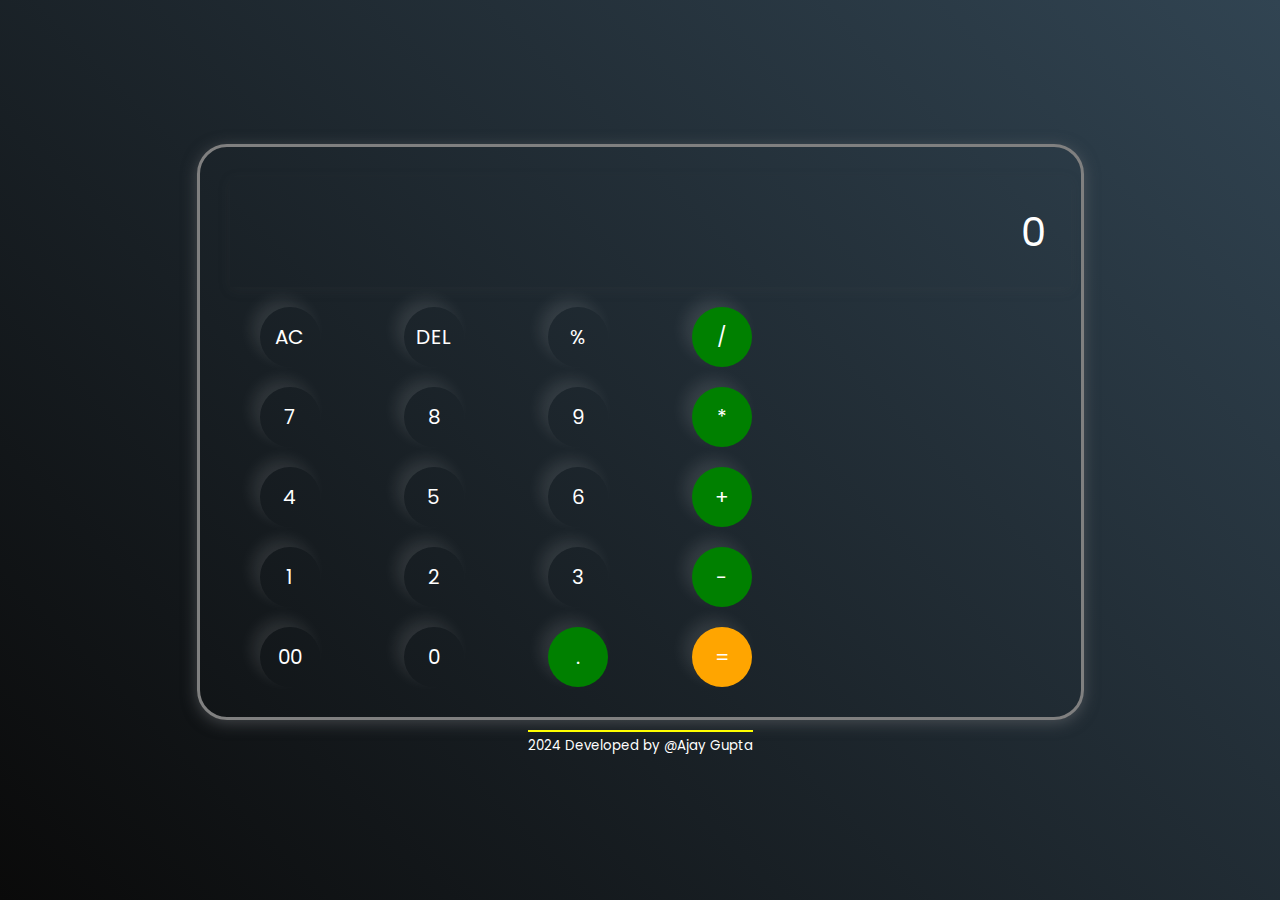
<file: index.html>
<!DOCTYPE html>
<html lang="en">
<head>
    <meta charset="UTF-8">
    <meta name="viewport" content="width=device-width, initial-scale=1.0">
    <title>Calculator: With Help of HTML, CSS and JavaScript</title>
    <link rel="stylesheet" href="cal.css">
</head>
<body>
    <div class="Calculator">
    <input type="text" placeholder="0" id="inputBox">
    <div>
        <button>AC</button>
        <button>DEL</button>
        <button>%</button>
        <button class="operator">/</button>
    </div>
    <div>
        <button>7</button>
        <button>8</button>
        <button>9</button>
        <button class="operator">*</button>
    </div>
    <div>
        <button>4</button>
        <button>5</button>
        <button>6</button>
        <button class="operator">+</button>
    </div>
    <div>
        <button>1</button>
        <button>2</button>
        <button>3</button>
        <button class="operator">-</button>
    </div>
    <div>
        <button>00</button>
        <button>0</button>
        <button class="operator">.</button>
        <button class="btnEql">=</button>
    </div>
    </div>
    <footer><small>2024 Developed by @Ajay Gupta</small></footer>
    <script src="cal.js"></script>
</body>
</html>
</file>
<file: cal.css>
@import url('https://fonts.googleapis.com/css2?family=Poppins&display=swap');
.poppins-regular {
    font-family: "Poppins", sans-serif;
    font-weight: 400;
    font-style: normal;
  }
  
*
{
    margin: 0;
    padding: 0;
    box-sizing: border-box;
    font-family: "Poppins", sans-serif;

}

body
{
    width:100%;
    height:100vh;
    display: flex;
    flex-direction: column;
    gap:10px;
    justify-content: center;
    align-items: center;
    background: linear-gradient(45deg, #0a0a0a, #314452);
 }

 .Calculator
 {
    border:3px solid gray;
    padding: 20px;
    border-radius: 30px;
    background: transparent;
    box-shadow: 0px 3px 15px rgba(113, 115, 119, 0.5);
    
 }
 
 input
 {
    width:100%;
    border:none;
    padding:25px;
    margin:10px;
    background: transparent;
    box-shadow: 0px 3px 13px rgba(84, 84, 84, 0.1);
    text-align:right;
    font-size:40px;
    cursor: pointer;
    color:#ffffff;
 }

 input::placeholder
 {
    color:#ffffff;

 }
 
 button
 {
    border:none;
    width:60px;
    height:60px;
    margin:10px 40px;
    color:#ffffff;
    border-radius: 50%;
    background: transparent;
    cursor: pointer;
    font-size:20px;
    box-shadow: -8px -8px 15px rgba(255, 255, 255, 0.1);
    text-align:center;
 }

 .btnEql
 {
    background-color: orange;
 }
 .operator{
    background-color: green;
 }

 footer
 {
border-top:2px solid yellow;
    text-align: center;
    color: #ffffff;

 }

@media (width<650px){

   input{
      font-size:15px;
      padding:10px;
   }
button
 {
   width:30px;
   height:30px;
   font-size:12px;
   margin:5px 10px;
 }
footer{font-size:70%;};
 }
</file>
